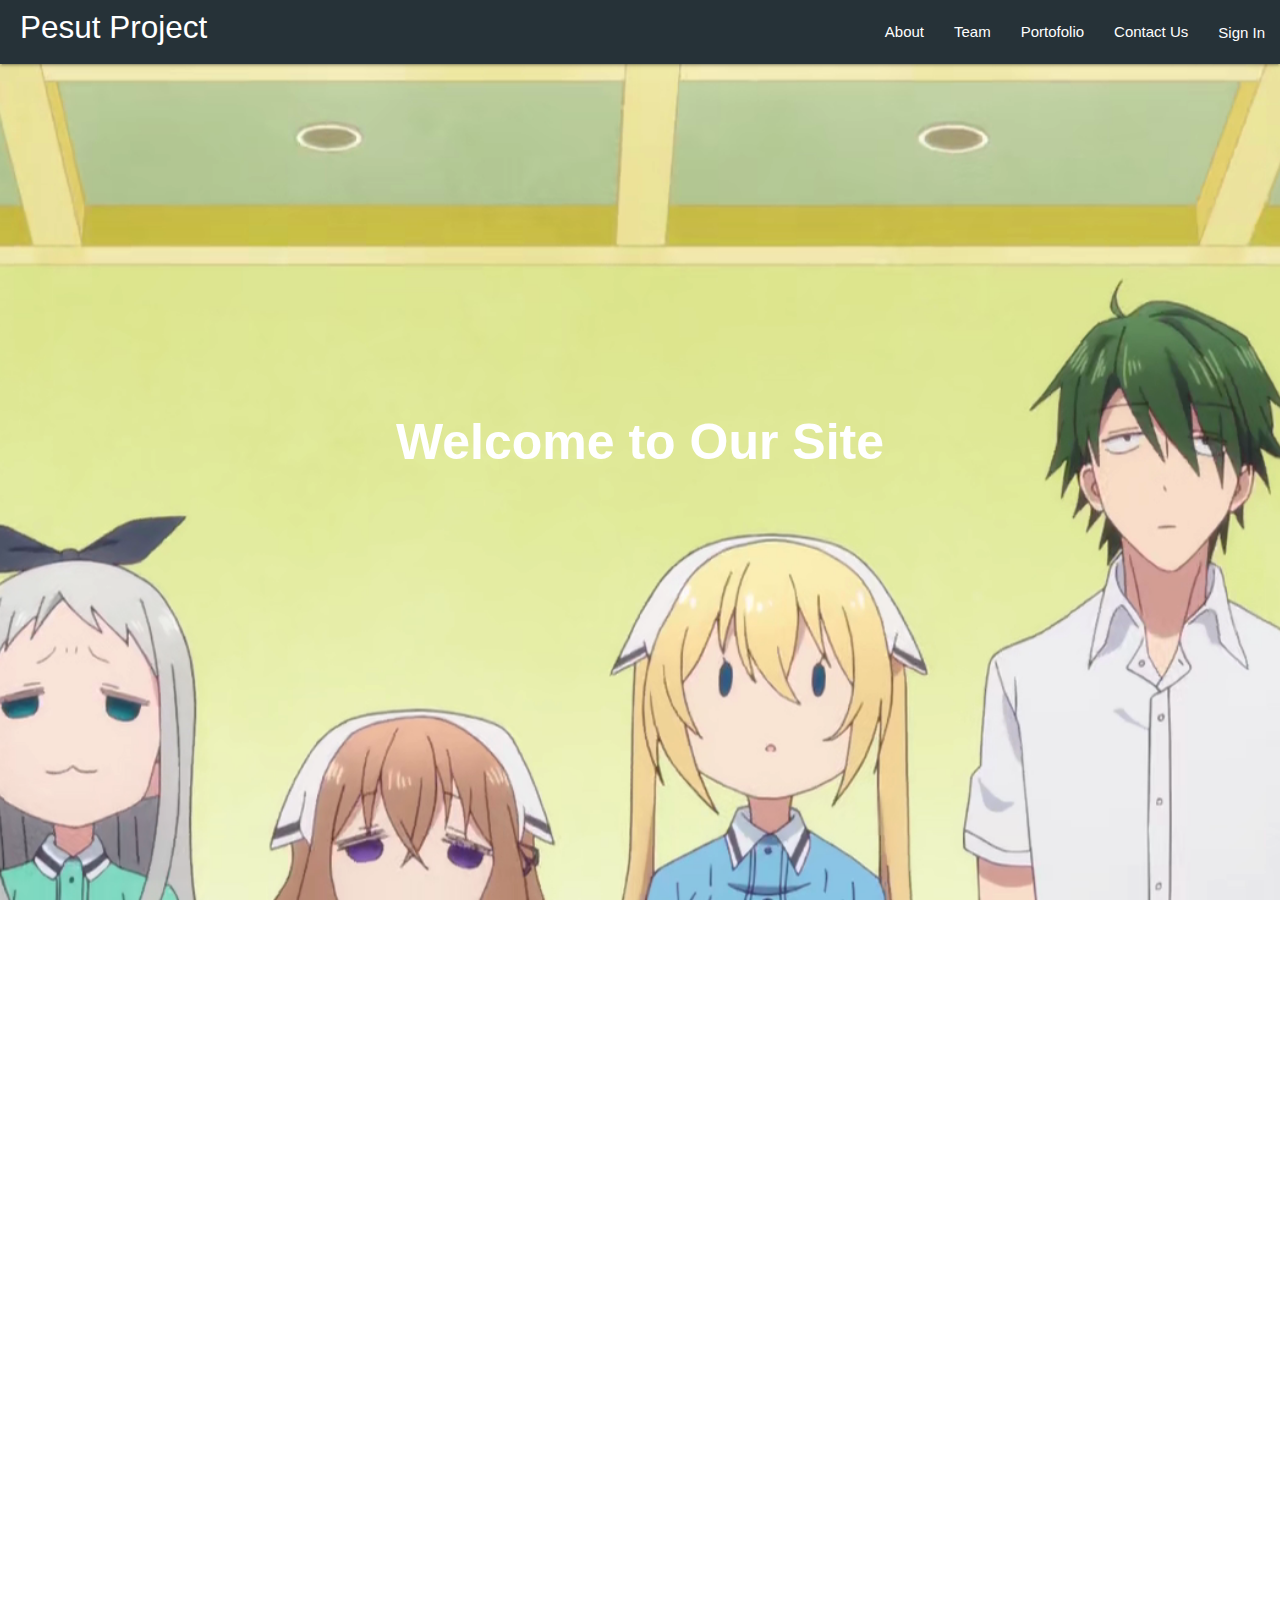
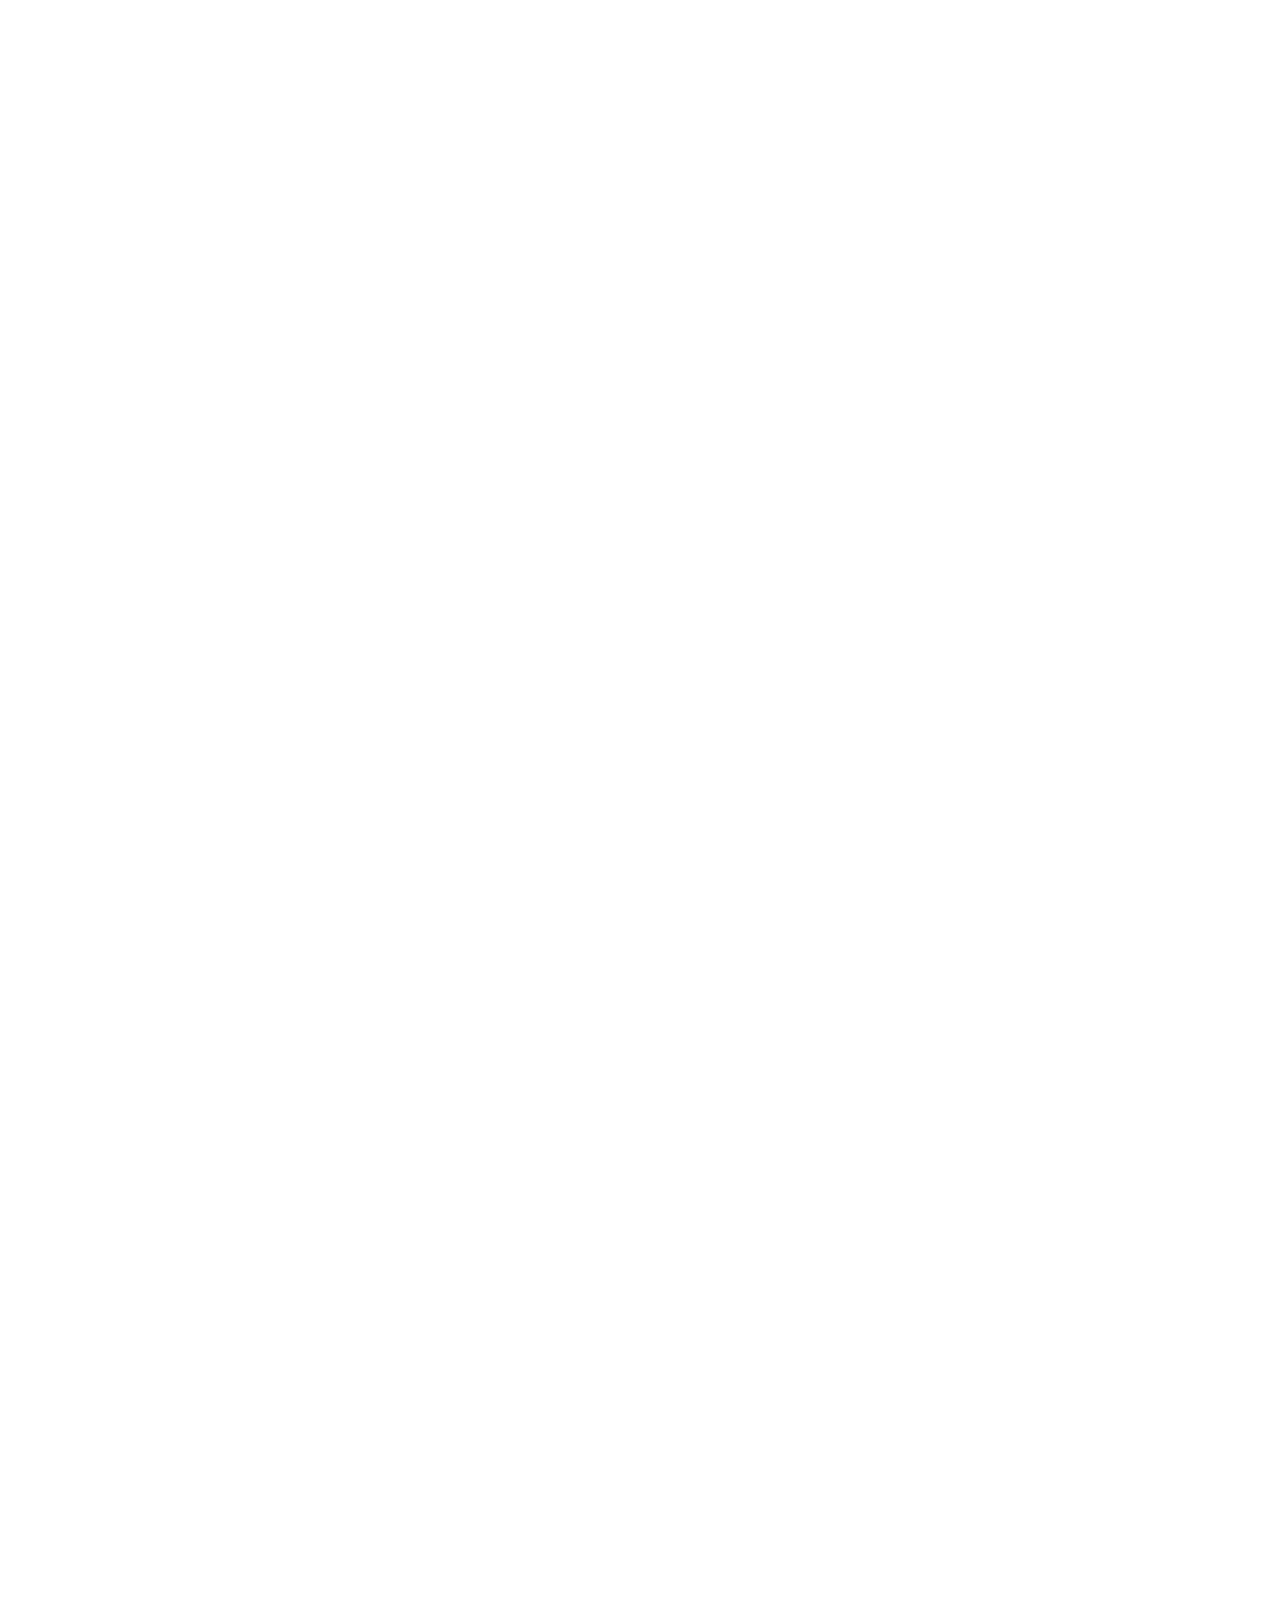
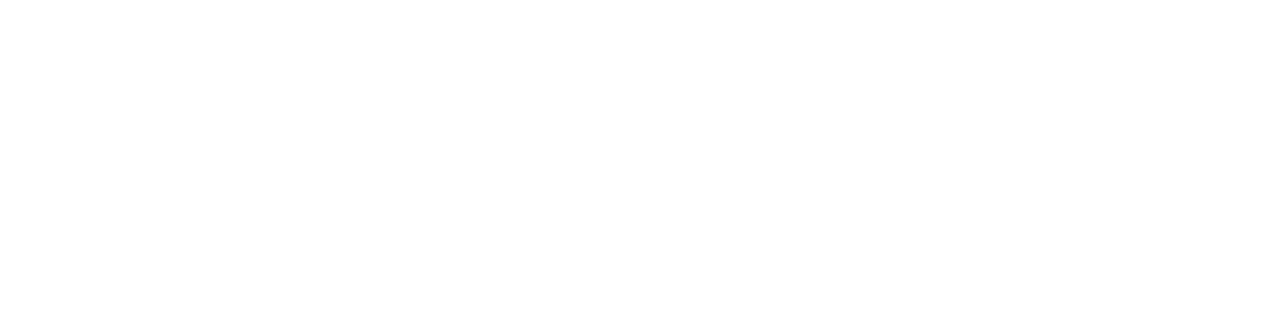
<file: index.html>
<!DOCTYPE html>
<html>
<head>
	<meta charset="utf-8">
	<meta name="vierport" content="width=device-width, initial-scale=1.0">
	<title> Pesut Portofolio </title>
	<link rel="stylesheet" type="text/css" href="assets/css/header.css">
	<link rel="stylesheet" type="text/css" href="assets/css/style.css">
	<link rel="stylesheet" type="text/css" href="assets/css/footer.css">
	<link rel="stylesheet" type="text/css" href="assets/css/responsive.css">
	<link rel="stylesheet" type="text/css" href="assets/css/materialize.css">
	<link href="https://fonts.googleapis.com/icon?family=Material+Icons" rel="stylesheet">
</head>
<body >
  <nav class="fixed-nav">
    <div class="nav-wrapper">
      <!-- Dropdown Button -->
      <a class='dropdown-trigger hide-on-large-only' href='#' data-target='dropdown1'><i class="material-icons">menu</i></a>
      <h3 class="brand-logo"> Pesut Project </h3>
        <!-- Dropdown Structure -->
      <ul id='dropdown1' class='dropdown-content'>
          <li><a href="#!"><i class="material-icons"> close </i> Close </a></li>
            <li><a href="#about"><i class="material-icons"> person </i> About </a></li>
            <li><a href="#team"><i class="material-icons"> people_outline </i> Team </a></li>
            <li><a href="#portofolio"><i class="material-icons"> collections </i> Portofolio </a></li>
            <li><a href="#contact"><i class="material-icons"> local_phone </i> Contact Us </a></li>
            <li class="divider"></li>
            <!-- Modal Trigger -->
            <li><a class="waves-effect waves-light modal-trigger" href="#modal1"> Sign In </a></li>
      </ul>
          <!-- Navbar Normal -->
          <ul id="nav-mobile" class="right hide-on-med-and-down">
            <li><a href="#about">About </a></li>
            <li><a href="#team"> Team </a></li>
            <li><a href="#portofolio"> Portofolio </a></li>
            <li><a href="#contact"> Contact Us </a></li>
            <!-- Modal Trigger -->
            <li><a class="waves-effect waves-light modal-trigger" href="#modal1"> Sign In </a></li>
          </ul>
      </div>
    </nav>
	<header id="top" class="bgimg">
		<div class="bg-text">
			Welcome to Our Site
		</div>
	</header>
	<article>
  		<!-- Modal Structure -->
  		<div id="modal1" class="modal">
    		<div class="modal-header">
      			<a href="#!" class="modal-close waves-effect waves-green btn-flat right"><i class="material-icons"> close </i> </a>
    		</div>
    		<div class="modal-content">
    			<div class="row">
    				<h3> Silahkan Login !!! </h3>
    			</div>
    			<div class="row">
    				<form class="col s12" method="POST">
      					<div class="row">
       						<div class="input-field col s12">
       							<i class="material-icons prefix">mail</i>
          						<input id="login-mail" type="email" class="validate">
          						<label for="login-mail"> Email </label>
          						<span class="helper-text" data-error="wrong" data-success="right">Helper text</span>
        					</div>
       						<div class="input-field col s12">
       							<i class="material-icons prefix" id="mata" onclick="viewPasswd()">visibility_off</i>
          						<input id="login-pass" type="password">
          						<label for="login-pass"> Password </label>
        					</div>				
    						<div class="file-field input-field">
      							<a type="submit" class="btn right" onclick="checkLoginPass()" href="admin/index.html"> Login</a>
      						</div>
      					</div>
    				</form>
    			</div>
  			</div>
  			<div class="modal-footer">
  				<div id="notification" class="center"></div>
  			</div>
  		</div>
		<div id="about" class="section">
			<h5> Tentang Kami </h5>
			<p> Pesut Project adalah blog yang berfokus pada segala hal yang berhubungan dengan portofolio kami yang berisi berbagai macam project yang sedang maupun yang sudah kami kerjakan. Dengan harapan suatu saat akan menjadi blog portofolio yang besar dan menjadi tujuan setiap pelanggan yang projectnya ingin dikerjakan oleh kami di seluruh Indonesia. </p>

			<p> Pesut Project merupakan mulai mengudara tahun 2018 dan berharap sudah sudah ada sumbangsih pengalaman dan inspirasi bagi pengunjung di Indonesia. Mudah-mudahan hal ini akan terus berlanjut dan lebih berkembang dimasa depan. </p>

			<p> Kami tidak berharap muluk dari eksistensi blog ini, hanya punya harapan bahwa jiwa dan semangat kreatifitas akan semakin berkembang di Indonesia sehingga tidak kalah dengan luar negeri yang notabene punya skill dan ide yang terkadang lebih ‘menggigit’.Buktikan bahwa orang Indonesia pun bisa menjadi yang terbaik. </p>

			<p> Kami percaya, banyak kekurangan dalam penyusunan blog ini dan mungkin tidak berkenan bagi Anda, maka sumbangsih saran dan kritik sangat kami nantikan, tentu dengan niat untuk saling berbagi ilmu dan pengalaman agar bermanfaat bagi banyak orang. </p>

			<p> Anda dapat menghubungi kami melalui email dibawah atau bisa datang langsung ke alamat yang sudah disediakan di bawah ini. Terimakasih. </p>
		</div>
		<div class="divider"></div>
		<div id="team" class="section">
			<h5> Team Kami </h5>
			<div class="row">
				<div class="col l3 m4 s6">
					<a href="iyazh.html" class="gallery-cover">
						<img src="assets/img/iyazh.jpg" class="responsive-img circle">
						<div class="name"> Iyazh </div>
						<div class="descriptive"> Ketua Tim </div>
					</a>
				</div>
				<div class="col l3 m4 s6">
					<a href="novan.html" class="gallery-cover">
						<img src="assets/img/novan.jpg" class="responsive-img circle">
						<div class="name"> Novan </div>
						<div class="descriptive"> Art Director </div>
					</a>
				</div>
				<div class="col l3 m4 s6">
					<a href="yoga.html" class="gallery-cover">
						<img src="assets/img/yoga.jpg" class="responsive-img circle">
						<div class="name"> Yoga </div>
						<div class="descriptive"> Designer </div>
					</a>
				</div>
				<div class="col l3 m4 s6">
					<a href="ihwan.html" class="gallery-cover">
						<img src="assets/img/ihwan.jpg" class="responsive-img circle">
						<div class="name"> Ihwan </div>
						<div class="descriptive"> Programmer </div>
					</a>
				</div>
				<div class="col l3 m4 s6">
					<a href="restu.html" class="gallery-cover">
						<img src="assets/img/restu.jpg" class="responsive-img circle">
						<div class="name"> Restu </div>
						<div class="descriptive"> Team Support </div>
					</a>
				</div>
				<div class="col l3 m4 s6">
					<a href="hafidh.html" class="gallery-cover">
						<img src="assets/img/hafidh.jpg" class="responsive-img circle">
						<div class="name"> Hafidh </div>
						<div class="descriptive"> Team Support </div>
					</a>
				</div>
			</div>
		</div>
		<div class="divider"></div>
		<div id="portofolio" class="section">
			<h5> Project Kami </h5>
			<div class="row center">
				<div class="col l4 m6 s12 gallery-item gallery-expand gallery-filter">
					<img class="responsive-img materialboxed" src="assets/img/porto-000.jpg">
				</div>
				<div class="col l4 m6 s12 gallery-item gallery-expand gallery-filter">
					<img class="responsive-img materialboxed" src="assets/img/porto-001.jpg">
				</div>
				<div class="col l4 m6 s12 gallery-item gallery-expand gallery-filter">
					<img class="responsive-img materialboxed" src="assets/img/porto-002.jpg">
				</div>
				<div class="col l4 m6 s12 gallery-item gallery-expand gallery-filter">
					<img class="responsive-img materialboxed" src="assets/img/porto-003.jpg">
				</div>
			</div>
			<div class="row">
				<a href="gallery.html" class="right">
					See More
					<i class="tiny material-icons"> keyboard_arrow_right </i>
				</a>
			</div>
		</div>
		<div id="contact">
			<h5> Hubungi Kami </h5>
			<div class="row">
				<div class="col l6 m12 s12 map">
					<iframe src="https://www.google.com/maps/embed?pb=!1m18!1m12!1m3!1d988.3245224801651!2d110.40820105623914!3d-7.7581764526802335!2m3!1f0!2f0!3f0!3m2!1i1024!2i768!4f13.1!3m3!1m2!1s0x2e7a599951c65069%3A0xc196ac5154efbedc!2s%E2%9B%89+Jalan+Kenanga+II+No.36%2C+Perumnas+Condong+Catur%2C+Condongcatur%2C+Kec.+Depok%2C+Kabupaten+Sleman%2C+Daerah+Istimewa+Yogyakarta+55281!5e0!3m2!1sen!2sid!4v1530417014635" frameborder="0" style="border:0; margin: auto;" allowfullscreen></iframe>
				</div>
				<div class="col l6 m12 s12">
					<h6 style="text-align: center; font-weight: bold;"> Tulis Disini </h6>
					<form method="POST">
						<div class="input-field col s12">
							<i class="material-icons prefix">mail</i>
          					<input id="email" type="email" class="validate">
          					<label for="email">Email</label>
          					<span class="helper-text" data-error="wrong" data-success="right">Helper text</span>
        				</div>
        				<div class="input-field col s12">
        					<i class="material-icons prefix">account_circle</i>
          					<input id="name" type="text" class="validate">
          					<label for="name"> Name </label>
        				</div>
        				<div class="input-field col s12">
        					<i class="material-icons prefix">mode_edit</i>
          					<input id="subyek" type="text" class="validate">
          					<label for="subyek"> Subyek </label>
        				</div>
        				<div class="input-field col s12">
        					<i class="material-icons prefix">message</i>
          					<textarea id="textarea1" class="materialize-textarea"></textarea>
          					<label for="textarea1"> Pesan </label>
				        </div>
        				<div class="input-field right">
        					<a class="waves-effect waves-light btn-small"><i class="material-icons right">send</i> Kirim </a>
        				</div>
					</form>
				</div>
			</div>
		</div>
	</article>
	<footer>
		<div class="back"><a href="#top"> Back To Top <i class="tiny material-icons"> keyboard_arrow_up </i></a></div>
		<div class="cpright">
           	&copy2018 - Ihwan Mualana
       	</div>
		<div class="thanks"> 
			Dibuat dengan  <a href="https://materializecss.com/"> Materialize.css </a>, <a href="https://necolas.github.io/normalize.css/"> Normalize.css </a> dan <a href="https://daneden.github.io/animate.css/"> Animate.css </a>
		</div>
    </footer>
	

    <script type="text/javascript" src="assets/js/jquery-3.3.1.min.js"></script>
    <script type="text/javascript" src="assets/js/materialize.js"></script>
    <script type="text/javascript" src="assets/js/style.js"></script>
    <script type="text/javascript" src="assets/js/logic.js"></script>

</body>
</html>
</file>
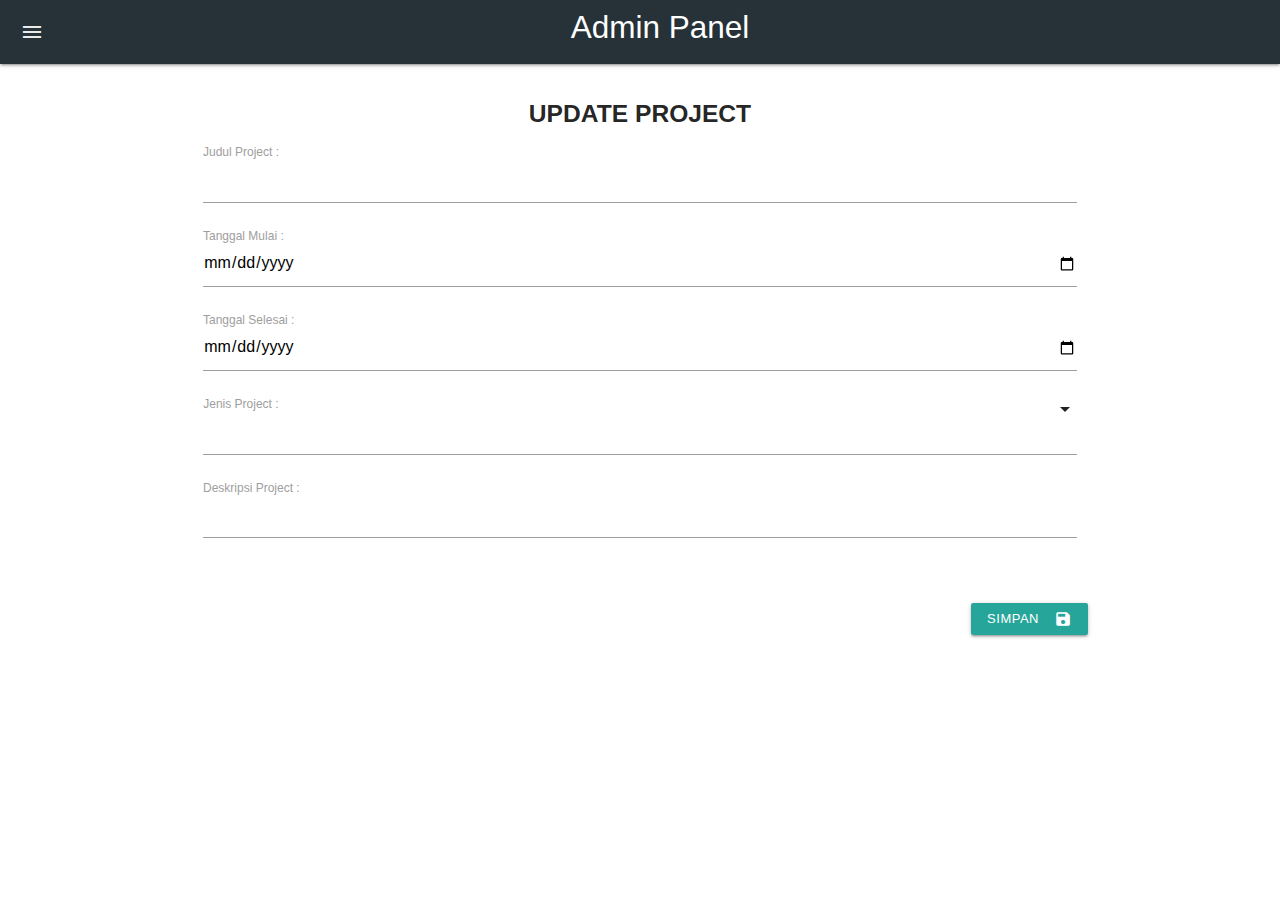
<file: admin/create.html>
<!DOCTYPE html>
<html>
<head>
	<meta charset="utf-8">
	<meta name="vierport" content="width=device-width, initial-scale=1.0">
	<title> Admin Panel </title>
	<link rel="stylesheet" type="text/css" href="../assets/css/header.css">
	<link rel="stylesheet" type="text/css" href="../assets/css/style.css">
	<link rel="stylesheet" type="text/css" href="../assets/css/footer.css">
	<link rel="stylesheet" type="text/css" href="../assets/css/responsive.css">
	<link rel="stylesheet" type="text/css" href="../assets/css/materialize.css">
	<link href="https://fonts.googleapis.com/icon?family=Material+Icons" rel="stylesheet">
</head>
<body id="admin-container">
  <nav>
    <div class="nav-wrapper">
      <h4 class="brand-logo center"> Admin Panel </h4>
    </div>
  </nav>
  <div class="side-menu">
    <a href="#" data-target="slide-out" class="sidenav-trigger"><i class="material-icons">menu</i></a>
  </div>
  <section class="create">
    <ul id="slide-out" class="sidenav">
      <li><a class="sidenav-close" href="#!"> Tutup </a></li>
      <li>
        <div class="user-view">
          <div class="img-area center">
            <img src="../assets/img/ihwan.jpg">
            <div><a href="profile.html"> Ihwan Mualana </a></div>
          </div>
        </div>
      </li>
      <li><a href="profile.html"><i class="material-icons">person</i><span class="left"> Profile </span></a></li>
      <li><a href="index.html"><i class="material-icons">show_chart</i><span class="left"> Grafik Pengunjung </span></a></li>
      <li><a href="create.html"><i class="material-icons">developer_board</i><span class="left"> Update Project </span></a></li>
      <li><a href="message.html"><i class="material-icons">mode_comment</i><span class="left"> Lihat Pesan </span></a></li>
      <li><div class="divider"></div></li>
      <li><a href="../index.html"><i class="material-icons">pageview</i><span class="left"> Lihat Blog </span></a></li>
      <li><a href="../index.html"><i class="material-icons">exit_to_app</i><span class="left"> Logout </span></a></li>
    </ul>
    <div class="container">
      <h5> Update Project </h5>
      <form method="POST">
        <div class="row">
          <div class="input-field">
            
          </div>
          <div class="input-field col l12">
            <input id="judul" type="text" placeholder="">
            <label for="judul"> Judul Project : </label>
          </div>
          <div class="input-field col l12">
            <label for="tanggal1"> Tanggal Mulai : </label>
            <input id="tanggal1" type="date" placeholder="">
          </div>
          <div class="input-field col l12">
            <label for="tanggal2"> Tanggal Selesai : </label>
            <input id="tanggal2" type="date" placeholder="">
          </div>
          <div class="input-field col s12">
            <select>
              <option value="" selected="" disabled="">  </option>
              <option value="1"> Pemrograman Web </option>
              <option value="2"> Pemrograman Desktop </option>
              <option value="3"> Design Web </option>
              <option value="4"> Design Grafis </option>
              <option value="5"> Animasi </option>
            </select>
            <label> Jenis Project : </label>
          </div>
          <div class="input-field col s12">
            <label for="deskripsi"> Deskripsi Project : </label>
            <textarea id="textarea1" class="materialize-textarea" placeholder=""></textarea>
          </div>
        </div>
        <div class="input-field right">
          <a class="waves-effect waves-light btn-small"><i class="material-icons right">save</i> Simpan </a>
        </div>
      </form>
    </div>
    </section>
    
    <script type="text/javascript" src="../assets/js/jquery-3.3.1.min.js"></script>
    <script type="text/javascript" src="../assets/js/materialize.js"></script>
    <script type="text/javascript" src="../assets/js/style.js"></script>
    <script type="text/javascript" src="../assets/js/logic.js"></script>
</body>
</html>
</file>
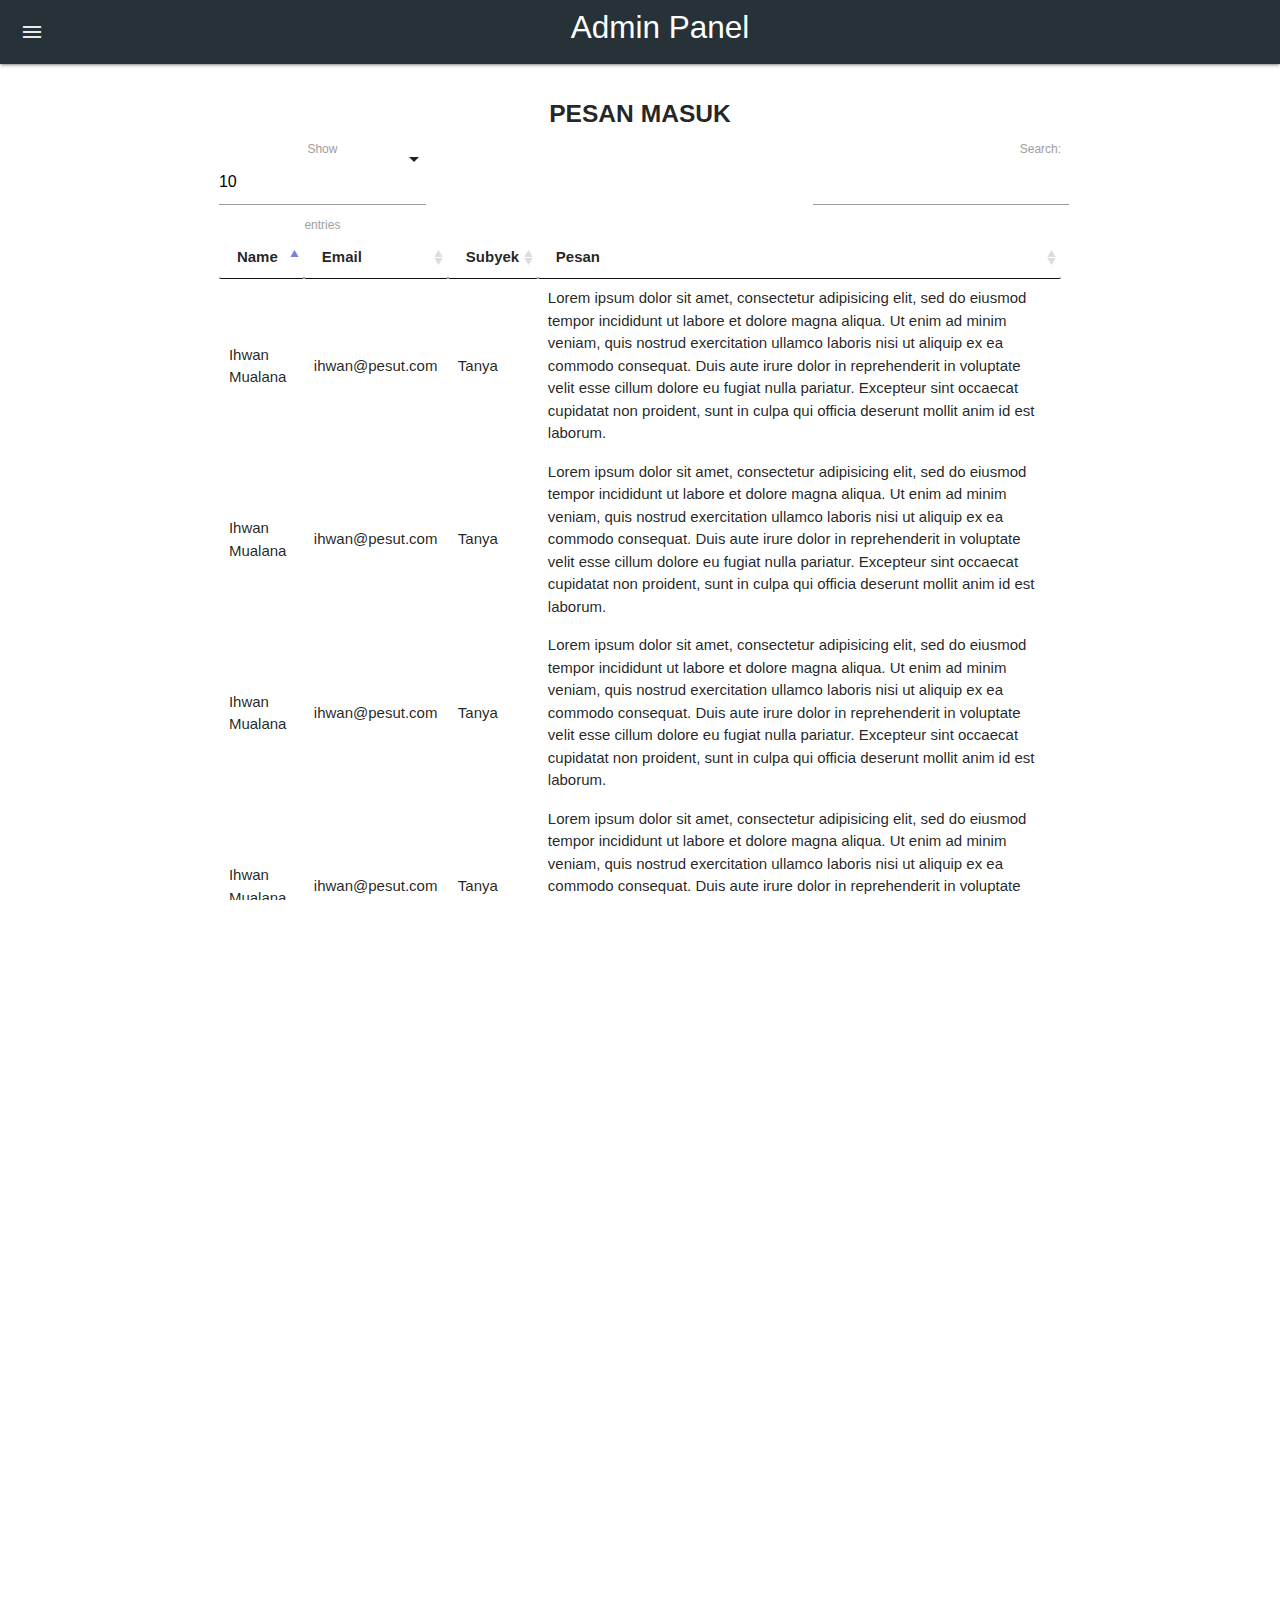
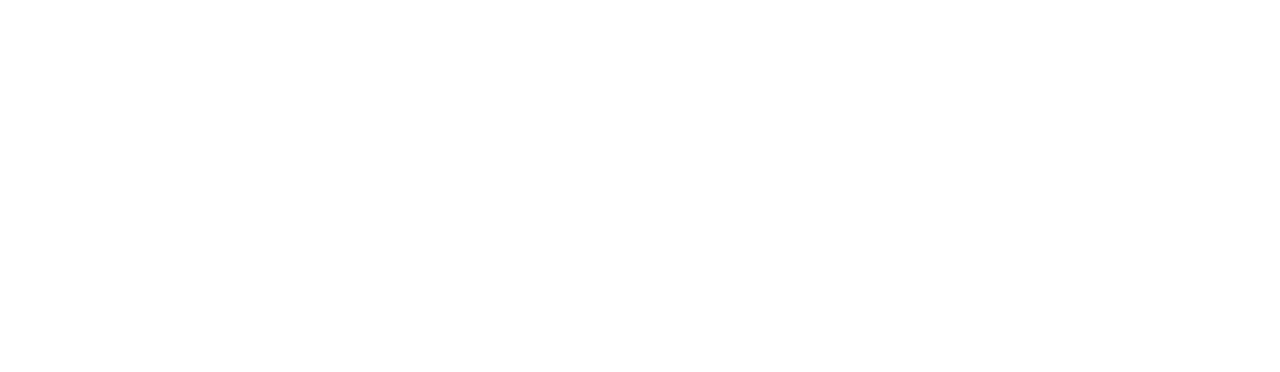
<file: admin/message.html>
<!DOCTYPE html>
<html>
<head>
  <meta charset="utf-8">
  <meta name="vierport" content="width=device-width, initial-scale=1.0">
  <title> Admin Panel </title>
  <link rel="stylesheet" type="text/css" href="../assets/css/header.css">
  <link rel="stylesheet" type="text/css" href="../assets/css/style.css">
  <link rel="stylesheet" type="text/css" href="../assets/css/footer.css">
  <link rel="stylesheet" type="text/css" href="../assets/css/responsive.css">
  <link rel="stylesheet" type="text/css" href="../assets/css/materialize.css">
  <link rel="stylesheet" type="text/css" href="../assets/DataTables/DataTables-1.10.18/css/jquery.dataTables.min.css">
  <link href="https://fonts.googleapis.com/icon?family=Material+Icons" rel="stylesheet">
</head>
<body id="admin-container">
  <nav>
    <div class="nav-wrapper">
      <h4 class="brand-logo center"> Admin Panel </h4>
    </div>
  </nav>
  <div class="side-menu">
    <a href="#" data-target="slide-out" class="sidenav-trigger"><i class="material-icons">menu</i></a>
  </div>
  <section class="message">
    <ul id="slide-out" class="sidenav">
      <li><a class="sidenav-close" href="#!"> Tutup </a></li>
      <li>
        <div class="user-view">
          <div class="img-area center">
            <img src="../assets/img/ihwan.jpg">
            <div><a href="profile.html"> Ihwan Mualana </a></div>
          </div>
        </div>
      </li>
      <li><a href="profile.html"><i class="material-icons">person</i><span class="left"> Profile </span></a></li>
      <li><a href="index.html"><i class="material-icons">show_chart</i><span class="left"> Grafik Pengunjung </span></a></li>
      <li><a href="create.html"><i class="material-icons">developer_board</i><span class="left"> Update Project </span></a></li>
      <li><a href="message.html"><i class="material-icons">mode_comment</i><span class="left"> Lihat Pesan </span></a></li>
      <li><div class="divider"></div></li>
      <li><a href="../index.html"><i class="material-icons">pageview</i><span class="left"> Lihat Blogs </span></a></li>
      <li><a href="../index.html"><i class="material-icons">exit_to_app</i><span class="left"> Logout </span></a></li>
    </ul>
    <div class="container">
      <h5> Pesan Masuk </h5>
      <table id="tabel-data" class="table table-striped table-bordered" width="100%" cellspacing="0">
        <thead>
          <tr>
            <th>Name</th>
            <th>Email</th>
            <th>Subyek</th>
            <th>Pesan</th>
          </tr>
        </thead>
        <tfoot>
          <tr>
            <th>Name</th>
            <th>Email</th>
            <th>Subyek</th>
            <th>Pesan</th>
          </tr>
        </tfoot>
        <tbody>
          <tr>
            <td> Ihwan Mualana </td>
            <td> ihwan@pesut.com </td>
            <td> Tanya </td>
            <td> Lorem ipsum dolor sit amet, consectetur adipisicing elit, sed do eiusmod
            tempor incididunt ut labore et dolore magna aliqua. Ut enim ad minim veniam,
            quis nostrud exercitation ullamco laboris nisi ut aliquip ex ea commodo
            consequat. Duis aute irure dolor in reprehenderit in voluptate velit esse
            cillum dolore eu fugiat nulla pariatur. Excepteur sint occaecat cupidatat non
            proident, sunt in culpa qui officia deserunt mollit anim id est laborum.</td>
          </a>
          </tr>
          <tr>
            <td> Ihwan Mualana </td>
            <td> ihwan@pesut.com </td>
            <td> Tanya </td>
            <td> Lorem ipsum dolor sit amet, consectetur adipisicing elit, sed do eiusmod
              tempor incididunt ut labore et dolore magna aliqua. Ut enim ad minim veniam,
          quis nostrud exercitation ullamco laboris nisi ut aliquip ex ea commodo
          consequat. Duis aute irure dolor in reprehenderit in voluptate velit esse
          cillum dolore eu fugiat nulla pariatur. Excepteur sint occaecat cupidatat non
          proident, sunt in culpa qui officia deserunt mollit anim id est laborum.</td>
          </tr>
          <tr>
            <td> Ihwan Mualana </td>
            <td> ihwan@pesut.com </td>
            <td> Tanya </td>
            <td> Lorem ipsum dolor sit amet, consectetur adipisicing elit, sed do eiusmod
            tempor incididunt ut labore et dolore magna aliqua. Ut enim ad minim veniam,
          quis nostrud exercitation ullamco laboris nisi ut aliquip ex ea commodo
          consequat. Duis aute irure dolor in reprehenderit in voluptate velit esse
          cillum dolore eu fugiat nulla pariatur. Excepteur sint occaecat cupidatat non
          proident, sunt in culpa qui officia deserunt mollit anim id est laborum.</td>
          </tr>
          <tr>
            <td> Ihwan Mualana </td>
            <td> ihwan@pesut.com </td>
            <td> Tanya </td>
            <td> Lorem ipsum dolor sit amet, consectetur adipisicing elit, sed do eiusmod
            tempor incididunt ut labore et dolore magna aliqua. Ut enim ad minim veniam,
          quis nostrud exercitation ullamco laboris nisi ut aliquip ex ea commodo
          consequat. Duis aute irure dolor in reprehenderit in voluptate velit esse
          cillum dolore eu fugiat nulla pariatur. Excepteur sint occaecat cupidatat non
          proident, sunt in culpa qui officia deserunt mollit anim id est laborum.</td>
          </tr>
          <tr>
            <td> Ihwan Mualana </td>
            <td> ihwan@pesut.com </td>
            <td> Tanya </td>
            <td> Lorem ipsum dolor sit amet, consectetur adipisicing elit, sed do eiusmod
            tempor incididunt ut labore et dolore magna aliqua. Ut enim ad minim veniam,
          quis nostrud exercitation ullamco laboris nisi ut aliquip ex ea commodo
          consequat. Duis aute irure dolor in reprehenderit in voluptate velit esse
          cillum dolore eu fugiat nulla pariatur. Excepteur sint occaecat cupidatat non
          proident, sunt in culpa qui officia deserunt mollit anim id est laborum.</td>
          </tr>
          <tr>
            <td> Ihwan Mualana </td>
            <td> ihwan@pesut.com </td>
            <td> Tanya </td>
            <td> Lorem ipsum dolor sit amet, consectetur adipisicing elit, sed do eiusmod
            tempor incididunt ut labore et dolore magna aliqua. Ut enim ad minim veniam,
          quis nostrud exercitation ullamco laboris nisi ut aliquip ex ea commodo
          consequat. Duis aute irure dolor in reprehenderit in voluptate velit esse
          cillum dolore eu fugiat nulla pariatur. Excepteur sint occaecat cupidatat non
          proident, sunt in culpa qui officia deserunt mollit anim id est laborum.</td>
          </tr>
          <tr>
            <td> Ihwan Mualana </td>
            <td> ihwan@pesut.com </td>
            <td> Tanya </td>
            <td> Lorem ipsum dolor sit amet, consectetur adipisicing elit, sed do eiusmod
            tempor incididunt ut labore et dolore magna aliqua. Ut enim ad minim veniam,
          quis nostrud exercitation ullamco laboris nisi ut aliquip ex ea commodo
          consequat. Duis aute irure dolor in reprehenderit in voluptate velit esse
          cillum dolore eu fugiat nulla pariatur. Excepteur sint occaecat cupidatat non
          proident, sunt in culpa qui officia deserunt mollit anim id est laborum.</td>
          </tr>
          <tr>
            <td> Ihwan Mualana </td>
            <td> ihwan@pesut.com </td>
            <td> Tanya </td>
            <td> Lorem ipsum dolor sit amet, consectetur adipisicing elit, sed do eiusmod
            tempor incididunt ut labore et dolore magna aliqua. Ut enim ad minim veniam,
          quis nostrud exercitation ullamco laboris nisi ut aliquip ex ea commodo
          consequat. Duis aute irure dolor in reprehenderit in voluptate velit esse
          cillum dolore eu fugiat nulla pariatur. Excepteur sint occaecat cupidatat non
          proident, sunt in culpa qui officia deserunt mollit anim id est laborum.</td>
          </tr>
          <tr>
            <td> Ihwan Mualana </td>
            <td> ihwan@pesut.com </td>
            <td> Tanya </td>
            <td> Lorem ipsum dolor sit amet, consectetur adipisicing elit, sed do eiusmod
            tempor incididunt ut labore et dolore magna aliqua. Ut enim ad minim veniam,
          quis nostrud exercitation ullamco laboris nisi ut aliquip ex ea commodo
          consequat. Duis aute irure dolor in reprehenderit in voluptate velit esse
          cillum dolore eu fugiat nulla pariatur. Excepteur sint occaecat cupidatat non
          proident, sunt in culpa qui officia deserunt mollit anim id est laborum.</td>
          </tr>
          <tr>
            <td> Ihwan Mualana </td>
            <td> ihwan@pesut.com </td>
            <td> Tanya </td>
            <td> Lorem ipsum dolor sit amet, consectetur adipisicing elit, sed do eiusmod
            tempor incididunt ut labore et dolore magna aliqua. Ut enim ad minim veniam,
          quis nostrud exercitation ullamco laboris nisi ut aliquip ex ea commodo
          consequat. Duis aute irure dolor in reprehenderit in voluptate velit esse
          cillum dolore eu fugiat nulla pariatur. Excepteur sint occaecat cupidatat non
          proident, sunt in culpa qui officia deserunt mollit anim id est laborum.</td>
          </tr>
          <tr>
            <td> Ihwan Mualana </td>
            <td> ihwan@pesut.com </td>
            <td> Tanya </td>
            <td> Lorem ipsum dolor sit amet, consectetur adipisicing elit, sed do eiusmod
            tempor incididunt ut labore et dolore magna aliqua. Ut enim ad minim veniam,
          quis nostrud exercitation ullamco laboris nisi ut aliquip ex ea commodo
          consequat. Duis aute irure dolor in reprehenderit in voluptate velit esse
          cillum dolore eu fugiat nulla pariatur. Excepteur sint occaecat cupidatat non
          proident, sunt in culpa qui officia deserunt mollit anim id est laborum.</td>
          </tr>
          <tr>
            <td> Ihwan Mualana </td>
            <td> ihwan@pesut.com </td>
            <td> Tanya </td>
            <td> Lorem ipsum dolor sit amet, consectetur adipisicing elit, sed do eiusmod
            tempor incididunt ut labore et dolore magna aliqua. Ut enim ad minim veniam,
          quis nostrud exercitation ullamco laboris nisi ut aliquip ex ea commodo
          consequat. Duis aute irure dolor in reprehenderit in voluptate velit esse
          cillum dolore eu fugiat nulla pariatur. Excepteur sint occaecat cupidatat non
          proident, sunt in culpa qui officia deserunt mollit anim id est laborum.</td>
          </tr>
        </tbody>
      </table>
    </div>
  </section>
    
  <script type="text/javascript" src="../assets/js/jquery-3.3.1.min.js"></script>
  <script type="text/javascript" src="../assets/js/materialize.min.js"></script>
  <script type="text/javascript" src="../assets/DataTables/DataTables-1.10.18/js/jquery.dataTables.min.js"></script>
  <script type="text/javascript" src="../assets/js/style.js"></script>
</body>
</html>
</file>
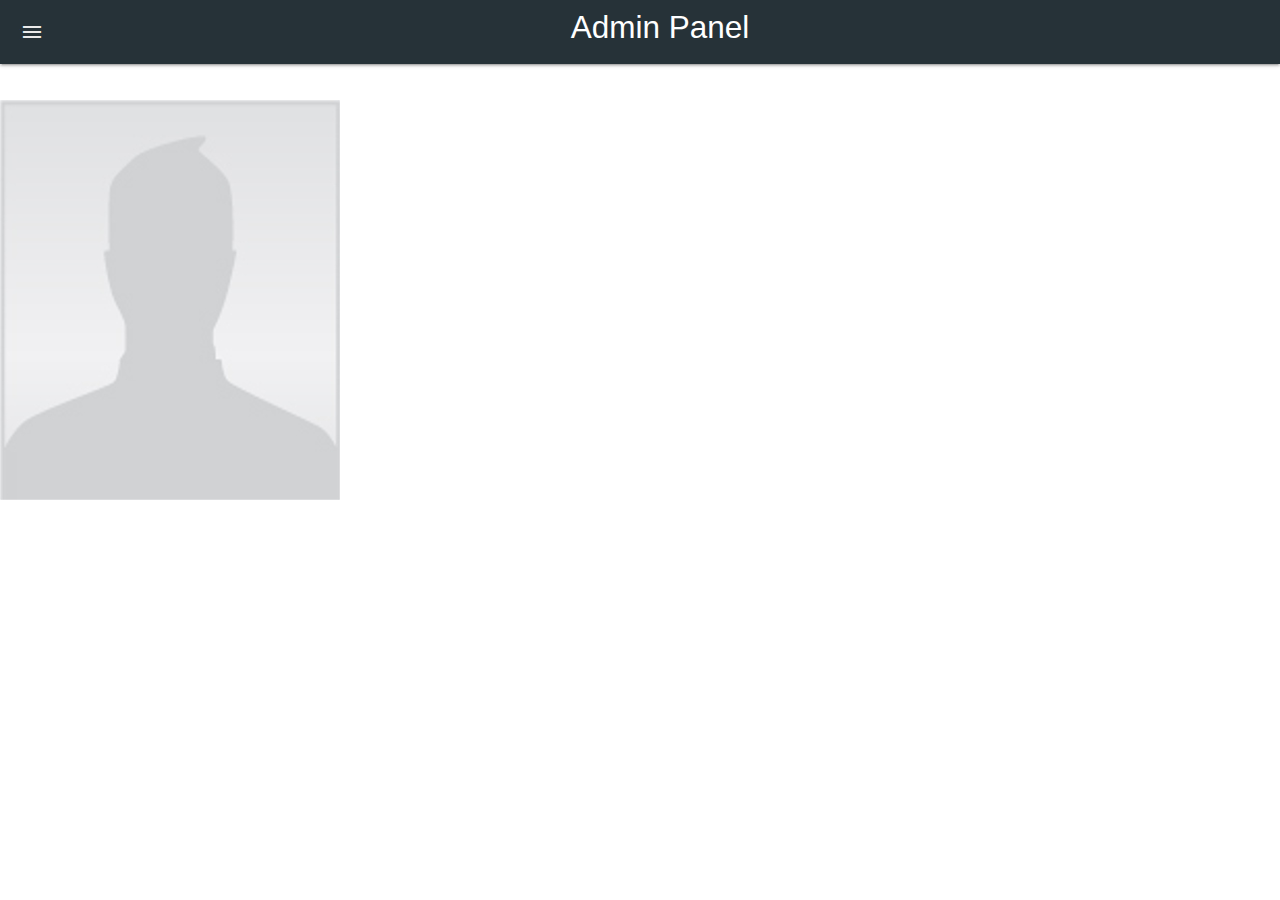
<file: admin/profile.html>
<!DOCTYPE html>
<html>
<head>
	<meta charset="utf-8">
	<meta name="vierport" content="width=device-width, initial-scale=1.0">
	<title> Admin Panel </title>
	<link rel="stylesheet" type="text/css" href="../assets/css/header.css">
	<link rel="stylesheet" type="text/css" href="../assets/css/style.css">
	<link rel="stylesheet" type="text/css" href="../assets/css/footer.css">
	<link rel="stylesheet" type="text/css" href="../assets/css/responsive.css">
	<link rel="stylesheet" type="text/css" href="../assets/css/materialize.css">
	<link href="https://fonts.googleapis.com/icon?family=Material+Icons" rel="stylesheet">
</head>
<body id="admin-container">
  <nav>
    <div class="nav-wrapper">
      <h4 class="brand-logo center"> Admin Panel </h4>
    </div>
  </nav>
  <div class="side-menu">
    <a href="#" data-target="slide-out" class="sidenav-trigger"><i class="material-icons">menu</i></a>
  </div>
  <section class="profile">
    <ul id="slide-out" class="sidenav">
      <li><a class="sidenav-close" href="#!"> Tutup </a></li>
      <li>
        <div class="user-view">
          <div class="img-area center">
            <img src="../assets/img/hafidh.jpg">
            <div><a href="profile.html"> Ihwan Mualana </a></div>
          </div>
        </div>
      </li>
      <li><a href="profile.html"><i class="material-icons">person</i><span class="left"> Profile </span></a></li>
      <li><a href="index.html"><i class="material-icons">show_chart</i><span class="left"> Grafik Pengunjung </span></a></li>
      <li><a href="create.html"><i class="material-icons">developer_board</i><span class="left"> Update Project </span></a></li>
      <li><a href="message.html"><i class="material-icons">mode_comment</i><span class="left"> Lihat Pesan </span></a></li>
      <li><div class="divider"></div></li>
      <li><a href="../index.html"><i class="material-icons">pageview</i><span class="left"> Lihat Blogs </span></a></li>
      <li><a href="../index.html"><i class="material-icons">exit_to_app</i><span class="left"> Logout </span></a></li>
    </ul>

      <div class="left">
        <div class="photo">
          <img src="../assets/img/hafidh.jpg">
        </div>
      </div>
      <div class="right">
        
      </div>
    </section>
    
    <script type="text/javascript" src="../assets/js/jquery-3.3.1.min.js"></script>
    <script type="text/javascript" src="../assets/js/materialize.js"></script>
    <script type="text/javascript" src="../assets/js/style.js"></script>
    <script type="text/javascript" src="../assets/js/logic.js"></script>
</body>
</html>
</file>
<file: assets/css/header.css>
nav {
  position: fixed;
  z-index: 99;
  overflow: hidden
}
.nav-wrapper {
  background-color: #263238 !important;
}
.brand-logo {
  margin: 10px 20px;
  z-index: 97;
}
header {
  background-image: url("../img/bg.png");
  background-size: cover;
}
.bgimg {
  background-image: url("../img/bg.png");
  background-size: cover;
  background-position: center;
  height: 100%;
  background-repeat: no-repeat;
}
.bg-text {
  color: white;
  position: relative;
  top: 45%;
  width: 100%;
  left: 0;
  text-align: center;
  font-weight: bold;
  font-size: 50px
}

.dropdown-trigger {
  padding: 0 10px;
  float: left; 
  position: absolute;
  width: 100%;
}
.dropdown-content {
  background-color: #263238 !important; 
}
</file>
<file: assets/css/style.css>
/* Body Setting */
body,html {
  width: 100%;
  height: 100%;
  margin:0;
  padding: 0;
  overflow-x: hidden;
}
h3, h4, h5 {
  text-align: center;
}

/* Article Setting */
article {
  width: 90%;
  margin: auto;
  padding: 0 50px;
}
article h5 {
  font-weight: bold;
}
article p {
  text-indent: 50px;
}

/* About Portofolio */
#about {
  padding: 70px 0; 
}

/* Team Portofolio */
#team, #portofolio {
  text-align: center;
  padding: 70px 0; 
}
#team a {
  color: black;
}
#team .col {
  margin: 10px 0;
}
#team img,#team .name, #team .descriptive {
  width: 60%;
  text-align: center;
  margin: auto
}
.name, .descriptive {
  text-align: center;
}

/* Section Portofolio */
#portofolio div {
  margin: 5px 0;
}
#portofolio .responsive-img {
  height: 200px;
  margin: auto;
}
#portofolio img {
  width: 100%;
}

/* Contact Section */
#contact {
  padding: 70px 0; 
  margin: auto
}
iframe {
  width: 100%;
  height: 400px;
}

/* Admin Section */
body#admin-container section {
  width: 100%;
  margin: 100px 0px;
  text-align: center;
}
#admin-container section h5 {
  font-weight: bold;
  text-transform: uppercase;
}
body#admin-container section.message {
  margin: 100px auto;
  width:94%;
}
.border {
  border: 1px #eaeaea solid; 
}
h6.border {
  margin-top: -1px;
  padding: 10px 0;
  font-weight: bold;
  font-size: 18px
}
#admin-container .border div {
  padding: 20px 0 50px;
  font-weight: bold;
  font-size: 40px;
}
#admin-container .browser-chart {
  width: 100%;
}
#admin-container .browser-chart {
  width: 100%;
}
.diagram {
  text-align: center;
}
#pie-chart, #curve-chart, #titik-chart, #overview {
  min-width: 100%;
}

/* Side Nav Setting */
.sidenav-trigger {
  position: fixed;
  z-index: 100;
}
.sidenav-close {
  color: black;
  text-decoration: none;
}
.img-area img{
  width: 100px;
  border-radius: 50%;
}
.img-area a {
  color: black;
}
.img-area a:hover {
  color: blue;
  transition: ease-out 1s;
}
.side-menu a {
  margin: 5px;
}
.side-menu i {
  color: #eaeaea;
}
.side-menu .material-icons {
  margin: 15px;
}
</file>
<file: assets/css/footer.css>
footer {
  font-size: 13px;
  background-color: #263238 !important;
  padding: 10px;
  color: white;
  overflow: hidden;
}
.cpright {
  float: left
}
.thanks {
  float: right;
}
footer a {
  color: white;
}
footer a:hover{
  color: blue;
  text-decoration: underline;
  transition: ease 1s;
}

.back {
  text-align: center;
}
</file>
<file: assets/css/responsive.css>
/* Responsive */
@media only screen and (max-width: 1100px) {
  article {
    width: 97%;
    padding: 0px;
  }
}
@media only screen and (max-width: 382px) {
  .brand-logo {
    margin-left: -6px;
  }
}
@media only screen and (max-width: 1090px) and (min-width: 785px) {
}
@media only screen and (max-width: 784px) and (min-width: 687px) {
  .brand-logo {
    margin-left: -6px;
  }
}
@media only screen and (max-width: 686px) and (min-width: 602px) { 
  .brand-logo {
    margin-left: -6px;
  }
}
@media only screen and (max-width: 601px) and (min-width: 545px) {
  .brand-logo {
    margin-left: -6px;
  }
}
@media only screen and (max-width: 544px) and (min-width: 497px) {
  .brand-logo {
    margin-left: -6px;
  }
  footer .cpright, footer .thanks {
    width: 100%;
    text-align: center;
  }
}
@media only screen and (max-width: 496px) and (min-width: 459px) {
  .brand-logo {
    margin-left: -6px;
  }
  footer .cpright, footer .thanks {
    width: 100%;
    text-align: center;
  }
  #portofolio img {
    width: 60%;
  }
}
@media only screen and (max-width: 458px) and (min-width: 413px){
  .brand-logo {
    margin-left: -6px;
  }
  #contact {
    width: 80%
  }
  #portofolio img {
    width: 60%;
  }
  footer .cpright, footer .thanks {
    width: 100%;
    text-align: center;
  }
}
@media only screen and (max-width: 412px) and (min-width:379px){
  .brand-logo {
    margin-left: -6px;
  }
  footer .cpright, footer .thanks {
    width: 100%;
    text-align: center;
  }
}
@media only screen and (max-width: 379px) {
  nav {
    min-height: 85px
  }
  .dropdown-trigger {
    padding-top: 30px;
  }
  .dropdown-content {
    padding-top: 30px;
  }
  .brand-logo {
    margin-left: -6px;
  }
  footer .cpright, footer .thanks {
    width: 100%;
    text-align: center;
  }
}
</file>
